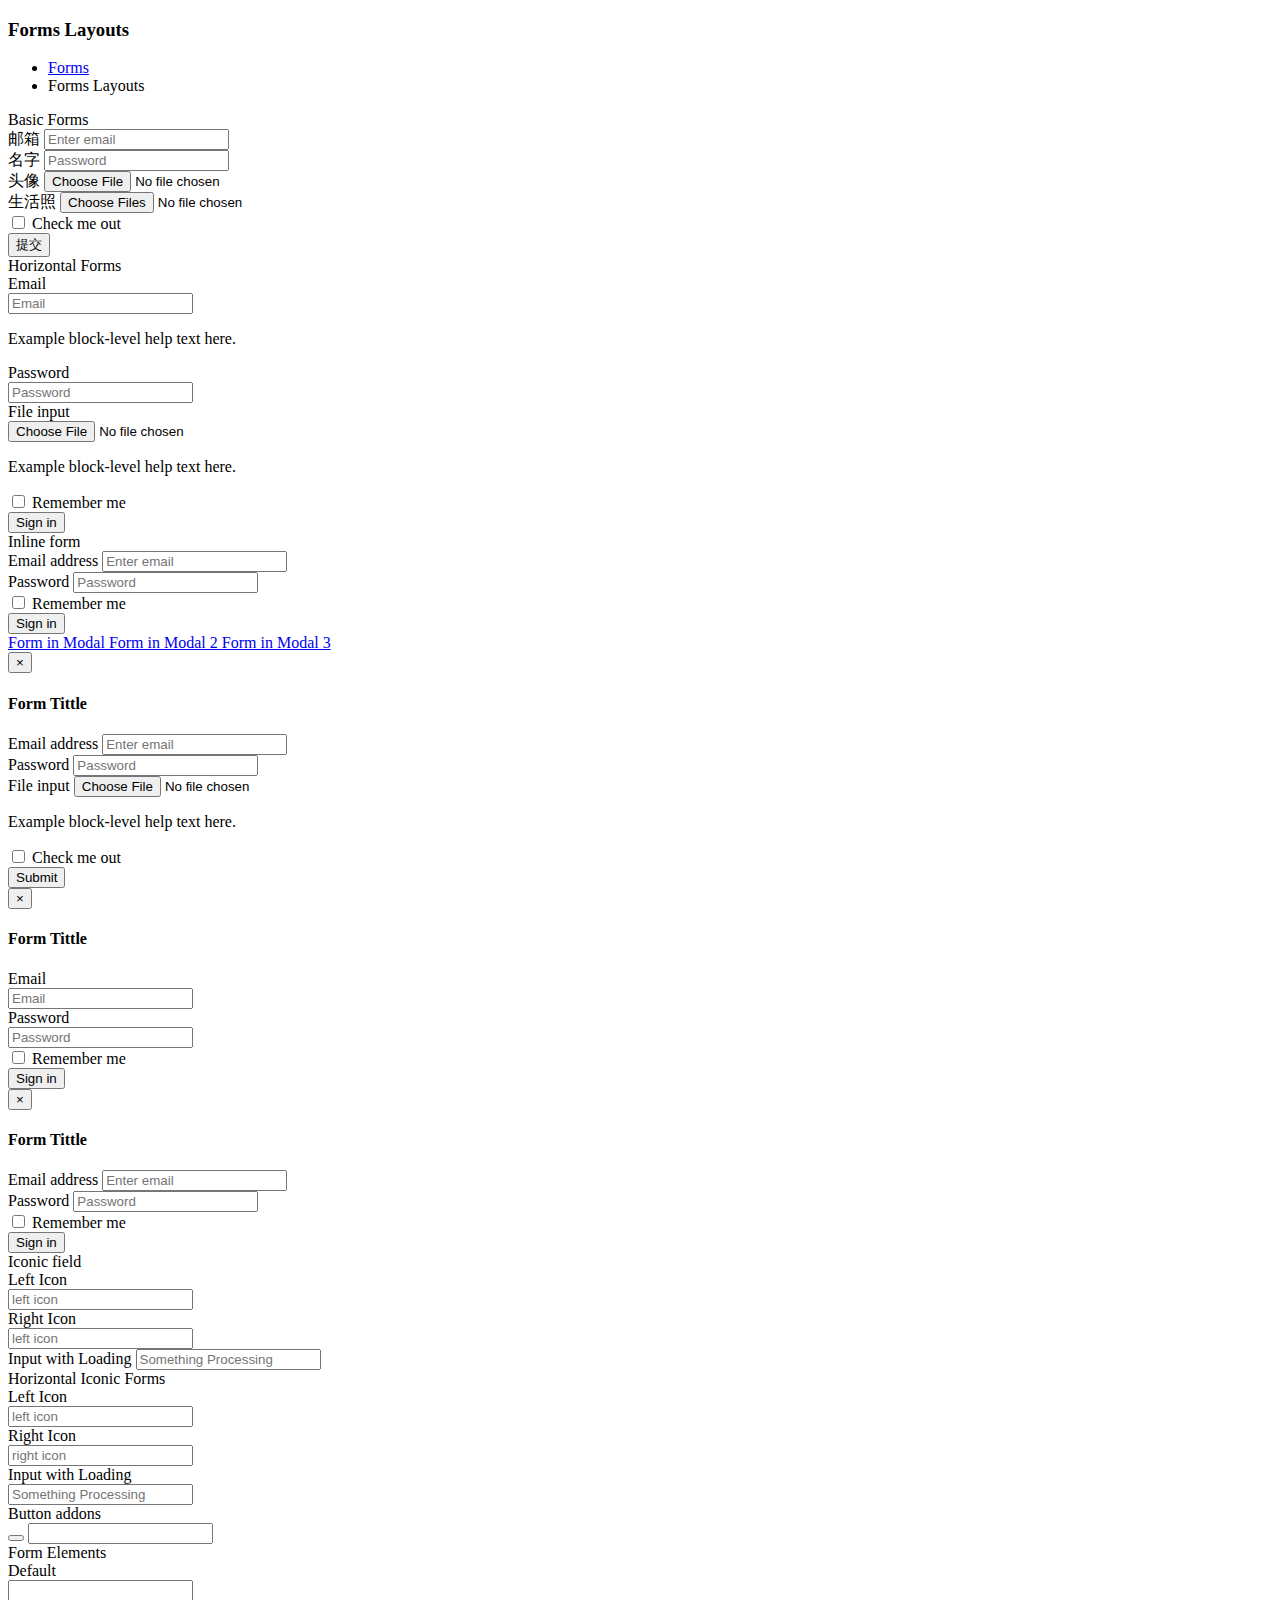
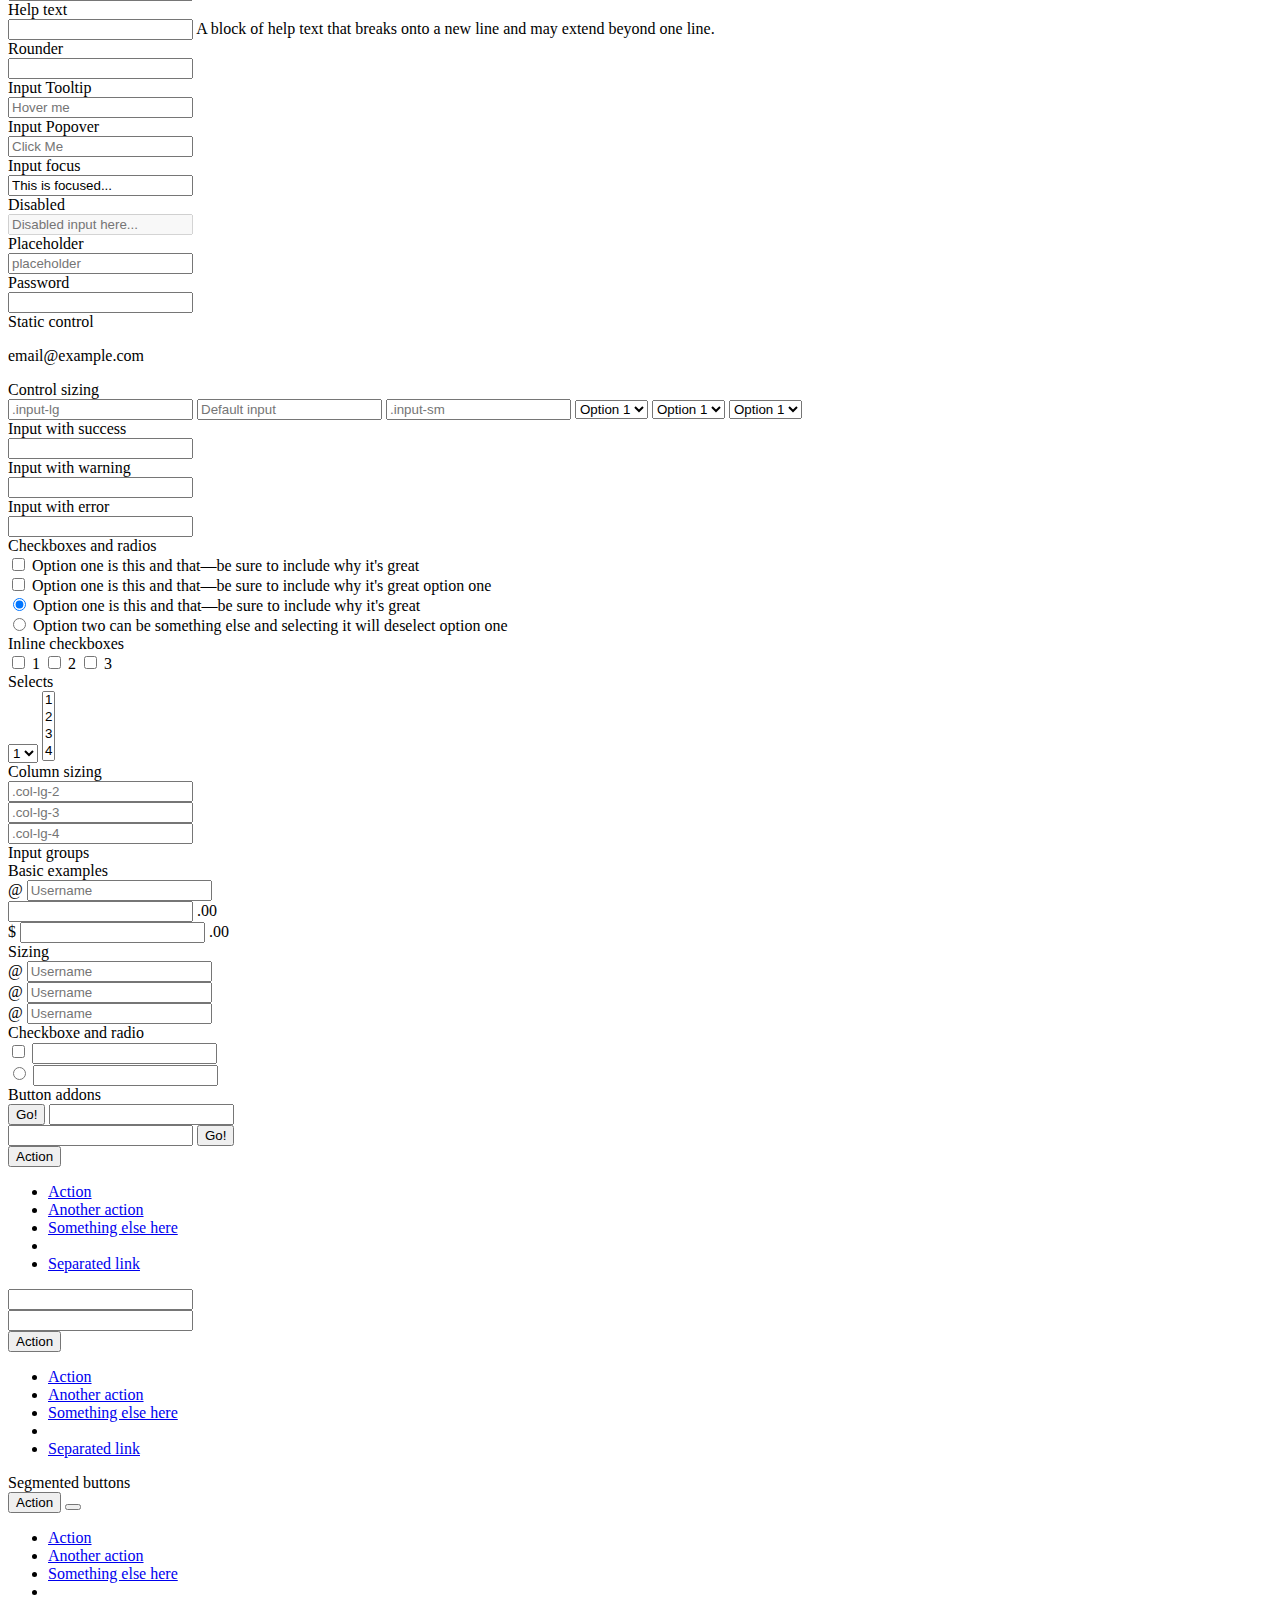
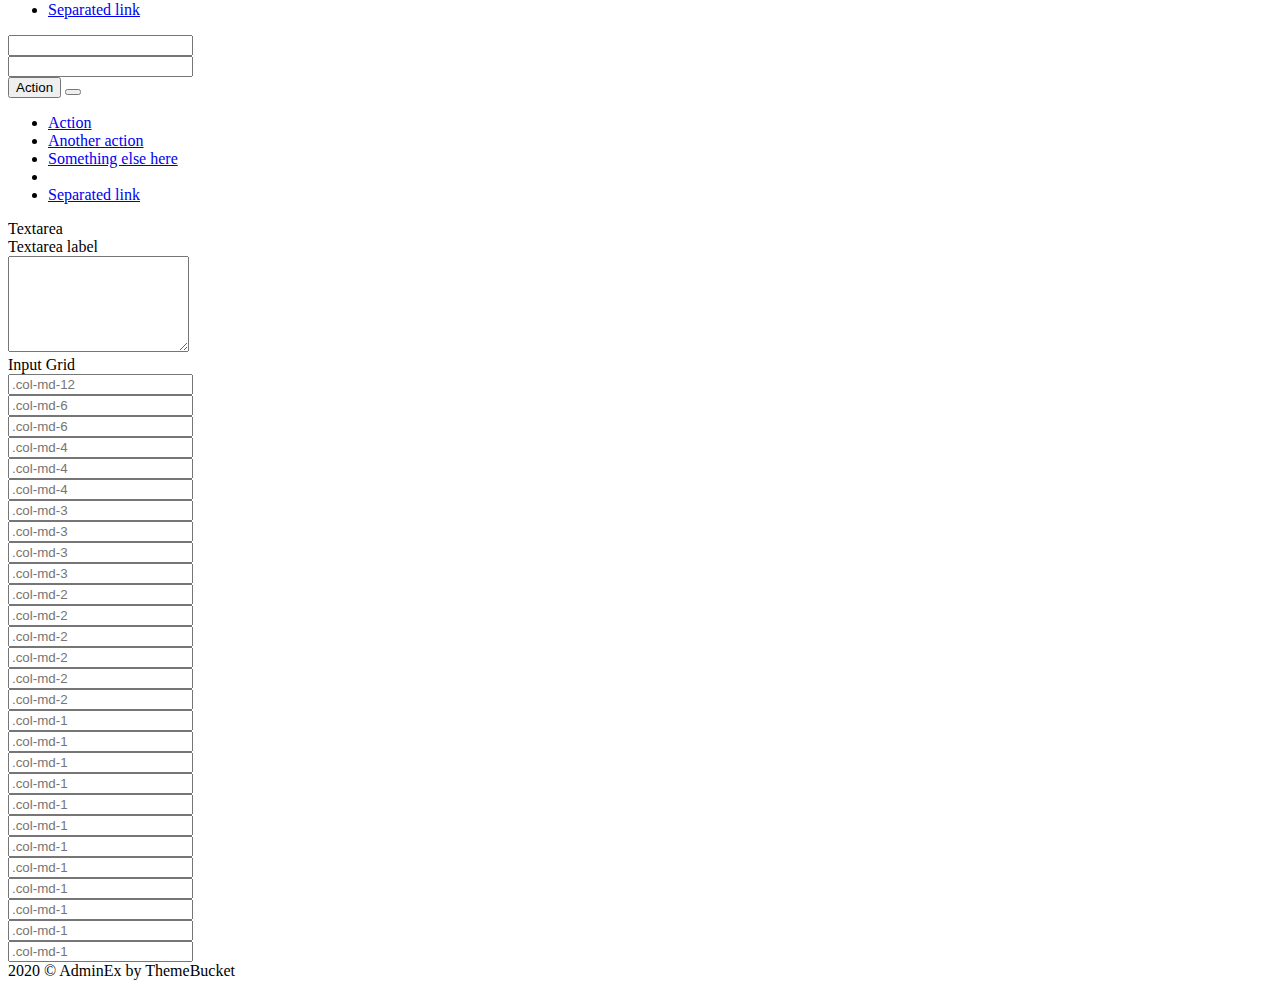
<file: boot-05-web-admin/src/main/resources/templates/form/form_layouts.html>
<!DOCTYPE html>
<html lang="en" xmlns:th="http://www.thymeleaf.org">
<head>
  <meta charset="utf-8">
  <meta name="viewport" content="width=device-width, initial-scale=1.0, maximum-scale=1.0">
  <meta name="description" content="">
  <meta name="author" content="ThemeBucket">
  <link rel="shortcut icon" href="#" type="image/png">

  <title>Form Layouts</title>
    <div th:include="common :: commonheader"> </div>

</head>

<body class="sticky-header">

<section>

    <div th:replace="common :: #leftmenu"></div>
    
    <!-- main content start-->
    <div class="main-content" >

        <div th:replace="common :: headdermenu"></div>

        <!-- page heading start-->
        <div class="page-heading">
            <h3>
                Forms Layouts
            </h3>
            <ul class="breadcrumb">
                <li>
                    <a href="#">Forms</a>
                </li>
                <li class="active"> Forms Layouts </li>
            </ul>
        </div>
        <!-- page heading end-->

        <!--body wrapper start-->
        <section class="wrapper">
        <!-- page start-->

        <div class="row">
            <div class="col-lg-6">
                <section class="panel">
                    <header class="panel-heading">
                        Basic Forms
                    </header>
                    <div class="panel-body">
                        <form role="form" th:action="@{/upload}" method="post" enctype="multipart/form-data">
                            <div class="form-group">
                                <label for="exampleInputEmail1">邮箱</label>
                                <input type="email" name="email" class="form-control" id="exampleInputEmail1" placeholder="Enter email">
                            </div>
                            <div class="form-group">
                                <label for="exampleInputPassword1">名字</label>
                                <input type="text" name="username" class="form-control" id="exampleInputPassword1" placeholder="Password">
                            </div>
                            <div class="form-group">
                                <label for="exampleInputFile">头像</label>
                                <input type="file" name="headerImg" id="exampleInputFile">
                            </div>
                            <div class="form-group">
                                <label for="exampleInputFile">生活照</label>
                                <input type="file" name="photos" multiple>
                            </div>
                            <div class="checkbox">
                                <label>
                                    <input type="checkbox"> Check me out
                                </label>
                            </div>
                            <button type="submit" class="btn btn-primary">提交</button>
                        </form>

                    </div>
                </section>
            </div>
            <div class="col-lg-6">
                <section class="panel">
                    <header class="panel-heading">
                        Horizontal Forms
                    </header>
                    <div class="panel-body">
                        <form class="form-horizontal" role="form">
                            <div class="form-group">
                                <label for="inputEmail1" class="col-lg-2 col-sm-2 control-label">Email</label>
                                <div class="col-lg-10">
                                    <input type="email" class="form-control" id="inputEmail1" placeholder="Email">
                                    <p class="help-block">Example block-level help text here.</p>
                                </div>
                            </div>
                            <div class="form-group">
                                <label for="inputPassword1" class="col-lg-2 col-sm-2 control-label">Password</label>
                                <div class="col-lg-10">
                                    <input type="password" class="form-control" id="inputPassword1" placeholder="Password">
                                    <!--<p class="help-block">Example block-level help text here.</p>-->
                                </div>
                            </div>
                            <div class="form-group">
                                <label for="exampleInputFile2" class="col-lg-2 col-sm-2 control-label">File input</label>
                                <div class="col-lg-10">
                                <input type="file" id="exampleInputFile2">
                                <p class="help-block">Example block-level help text here.</p>
                                </div>
                            </div>
                            <div class="form-group">
                                <div class="col-lg-offset-2 col-lg-10">
                                    <div class="checkbox">
                                        <label>
                                            <input type="checkbox"> Remember me
                                        </label>
                                    </div>
                                </div>
                            </div>
                            <div class="form-group">
                                <div class="col-lg-offset-2 col-lg-10">
                                    <button type="submit" class="btn btn-primary">Sign in</button>
                                </div>
                            </div>
                        </form>
                    </div>
                </section>

            </div>
        </div>
        <div class="row">
            <div class="col-lg-12">
                <section class="panel">
                    <header class="panel-heading">
                        Inline form
                    </header>
                    <div class="panel-body">
                        <form class="form-inline" role="form">
                            <div class="form-group">
                                <label class="sr-only" for="exampleInputEmail2">Email address</label>
                                <input type="email" class="form-control" id="exampleInputEmail2" placeholder="Enter email">
                            </div>
                            <div class="form-group">
                                <label class="sr-only" for="exampleInputPassword2">Password</label>
                                <input type="password" class="form-control" id="exampleInputPassword2" placeholder="Password">
                            </div>
                            <div class="checkbox">
                                <label>
                                    <input type="checkbox"> Remember me
                                </label>
                            </div>
                            <button type="submit" class="btn btn-primary">Sign in</button>
                        </form>

                    </div>
                </section>

            </div>
        </div>
        <div class="row">
            <div class="col-lg-12">
                <section class="panel">

                    <div class="panel-body">
                        <a href="#myModal" data-toggle="modal" class="btn btn-xs btn-info">
                            Form in Modal
                        </a>
                        <a href="#myModal-1" data-toggle="modal" class="btn btn-xs btn-success">
                            Form in Modal 2
                        </a>
                        <a href="#myModal-2" data-toggle="modal" class="btn btn-xs btn-warning">
                            Form in Modal 3
                        </a>

                        <div aria-hidden="true" aria-labelledby="myModalLabel" role="dialog" tabindex="-1" id="myModal" class="modal fade">
                            <div class="modal-dialog">
                                <div class="modal-content">
                                    <div class="modal-header">
                                        <button aria-hidden="true" data-dismiss="modal" class="close" type="button">×</button>
                                        <h4 class="modal-title">Form Tittle</h4>
                                    </div>
                                    <div class="modal-body">

                                        <form role="form">
                                            <div class="form-group">
                                                <label for="exampleInputEmail1">Email address</label>
                                                <input type="email" class="form-control" id="exampleInputEmail3" placeholder="Enter email">
                                            </div>
                                            <div class="form-group">
                                                <label for="exampleInputPassword1">Password</label>
                                                <input type="password" class="form-control" id="exampleInputPassword3" placeholder="Password">
                                            </div>
                                            <div class="form-group">
                                                <label for="exampleInputFile">File input</label>
                                                <input type="file" id="exampleInputFile3">
                                                <p class="help-block">Example block-level help text here.</p>
                                            </div>
                                            <div class="checkbox">
                                                <label>
                                                    <input type="checkbox"> Check me out
                                                </label>
                                            </div>
                                            <button type="submit" class="btn btn-primary">Submit</button>
                                        </form>
                                    </div>
                                </div>
                            </div>
                        </div>
                        <div aria-hidden="true" aria-labelledby="myModalLabel" role="dialog" tabindex="-1" id="myModal-1" class="modal fade">
                            <div class="modal-dialog">
                                <div class="modal-content">
                                    <div class="modal-header">
                                        <button aria-hidden="true" data-dismiss="modal" class="close" type="button">×</button>
                                        <h4 class="modal-title">Form Tittle</h4>
                                    </div>
                                    <div class="modal-body">

                                        <form class="form-horizontal" role="form">
                                            <div class="form-group">
                                                <label for="inputEmail1" class="col-lg-2 col-sm-2 control-label">Email</label>
                                                <div class="col-lg-10">
                                                    <input type="email" class="form-control" id="inputEmail4" placeholder="Email">
                                                </div>
                                            </div>
                                            <div class="form-group">
                                                <label for="inputPassword1" class="col-lg-2 col-sm-2 control-label">Password</label>
                                                <div class="col-lg-10">
                                                    <input type="password" class="form-control" id="inputPassword4" placeholder="Password">
                                                </div>
                                            </div>
                                            <div class="form-group">
                                                <div class="col-lg-offset-2 col-lg-10">
                                                    <div class="checkbox">
                                                        <label>
                                                            <input type="checkbox"> Remember me
                                                        </label>
                                                    </div>
                                                </div>
                                            </div>
                                            <div class="form-group">
                                                <div class="col-lg-offset-2 col-lg-10">
                                                    <button type="submit" class="btn btn-primary">Sign in</button>
                                                </div>
                                            </div>
                                        </form>

                                    </div>

                                </div>
                            </div>
                        </div>
                        <div aria-hidden="true" aria-labelledby="myModalLabel" role="dialog" tabindex="-1" id="myModal-2" class="modal fade">
                            <div class="modal-dialog">
                                <div class="modal-content">
                                    <div class="modal-header">
                                        <button aria-hidden="true" data-dismiss="modal" class="close" type="button">×</button>
                                        <h4 class="modal-title">Form Tittle</h4>
                                    </div>
                                    <div class="modal-body">
                                        <form class="form-inline" role="form">
                                            <div class="form-group">
                                                <label class="sr-only" for="exampleInputEmail2">Email address</label>
                                                <input type="email" class="form-control sm-input" id="exampleInputEmail5" placeholder="Enter email">
                                            </div>
                                            <div class="form-group">
                                                <label class="sr-only" for="exampleInputPassword2">Password</label>
                                                <input type="password" class="form-control sm-input" id="exampleInputPassword5" placeholder="Password">
                                            </div>
                                            <div class="checkbox">
                                                <label>
                                                    <input type="checkbox"> Remember me
                                                </label>
                                            </div>
                                            <button type="submit" class="btn btn-primary">Sign in</button>
                                        </form>

                                    </div>

                                </div>
                            </div>
                        </div>
                    </div>
                </section>
            </div>
        </div>

        <div class="row">
            <div class="col-lg-6">
                <section class="panel">
                    <header class="panel-heading">
                        Iconic field
                    </header>
                    <div class="panel-body">
                        <form role="form">
                            <div class="form-group">
                                <label>Left Icon</label>
                                <div class="iconic-input">
                                    <i class="fa fa-home"></i>
                                    <input type="text" class="form-control" placeholder="left icon">
                                </div>
                            </div>
                            <div class="form-group">
                                <label>Right Icon</label>
                                <div class="iconic-input right">
                                    <i class="fa fa-book"></i>
                                    <input type="text" class="form-control" placeholder="left icon">
                                </div>
                            </div>
                            <div class="form-group">
                                <label>Input with Loading</label>
                                <input type="text" class="form-control spinner" placeholder="Something Processing">
                            </div>

                        </form>

                    </div>
                </section>
            </div>
            <div class="col-lg-6">
                <section class="panel">
                    <header class="panel-heading">
                        Horizontal Iconic Forms
                    </header>
                    <div class="panel-body">
                        <form class="form-horizontal" role="form">
                            <div class="form-group">
                                <label  class="col-lg-3 col-sm-3 control-label">Left Icon</label>
                                <div class="col-lg-9">
                                    <div class="iconic-input">
                                        <i class="fa fa-home"></i>
                                        <input type="text" class="form-control" placeholder="left icon">
                                    </div>
                                </div>
                            </div>
                            <div class="form-group">
                                <label  class="col-lg-3 col-sm-3 control-label">Right Icon</label>
                                <div class="col-lg-9">
                                    <div class="iconic-input right">
                                        <i class="fa fa-lock"></i>
                                        <input type="text" class="form-control" placeholder="right icon">
                                    </div>
                                </div>
                            </div>
                            <div class="form-group">
                                <label  class="col-lg-3 col-sm-3 control-label">Input with Loading</label>
                                <div class="col-lg-9">
                                    <div class="iconic-input right">
                                        <input type="text" class="form-control spinner" placeholder="Something Processing">
                                    </div>
                                </div>
                            </div>

                            <div class="form-group">
                                <label class="col-sm-3 control-label col-lg-3">Button addons</label>
                                <div class="col-lg-9">
                                    <div class="input-group m-bot15">
                                              <span class="input-group-btn">
                                                <button type="button" class="btn btn-default"><i class="fa fa-search"></i></button>
                                              </span>
                                        <input type="text" class="form-control">
                                    </div>

                                </div>
                            </div>

                        </form>
                    </div>
                </section>
            </div>
        </div>
        <div class="row">
        <div class="col-lg-12">
        <section class="panel">
            <header class="panel-heading">
                Form Elements
            </header>
            <div class="panel-body">
                <form class="form-horizontal adminex-form" method="get">
                    <div class="form-group">
                        <label class="col-sm-2 col-sm-2 control-label">Default</label>
                        <div class="col-sm-10">
                            <input type="text" class="form-control">
                        </div>
                    </div>
                    <div class="form-group">
                        <label class="col-sm-2 col-sm-2 control-label">Help text</label>
                        <div class="col-sm-10">
                            <input type="text" class="form-control">
                            <span class="help-block">A block of help text that breaks onto a new line and may extend beyond one line.</span>
                        </div>
                    </div>
                    <div class="form-group">
                        <label class="col-sm-2 col-sm-2 control-label">Rounder</label>
                        <div class="col-sm-10">
                            <input type="text" class="form-control round-input">
                        </div>
                    </div>
                    <div class="form-group">
                        <label class="col-sm-2 col-sm-2 control-label">Input Tooltip</label>
                        <div class="col-sm-10">
                            <input type="text" class="form-control tooltips" data-trigger="hover" data-toggle="tooltip" title="" placeholder="Hover me" data-original-title="Tooltip goes here">
                        </div>
                    </div>
                    <div class="form-group">
                        <label class="col-sm-2 col-sm-2 control-label">Input Popover</label>
                        <div class="col-sm-10">
                            <input type="text" data-trigger="click" data-content="Content goes here..." data-original-title="The Title" data-placement="top" data-toggle="popover" class="form-control popovers" placeholder="Click Me">
                        </div>
                    </div>
                    <div class="form-group">
                        <label class="col-sm-2 col-sm-2 control-label">Input focus</label>
                        <div class="col-sm-10">
                            <input class="form-control" id="focusedInput" type="text" value="This is focused...">
                        </div>
                    </div>
                    <div class="form-group">
                        <label class="col-sm-2 col-sm-2 control-label">Disabled</label>
                        <div class="col-sm-10">
                            <input class="form-control" id="disabledInput" type="text" placeholder="Disabled input here..." disabled>
                        </div>
                    </div>
                    <div class="form-group">
                        <label class="col-sm-2 col-sm-2 control-label">Placeholder</label>
                        <div class="col-sm-10">
                            <input type="text"  class="form-control" placeholder="placeholder">
                        </div>
                    </div>
                    <div class="form-group">
                        <label class="col-sm-2 col-sm-2 control-label">Password</label>
                        <div class="col-sm-10">
                            <input type="password"  class="form-control" placeholder="">
                        </div>
                    </div>
                    <div class="form-group">
                        <label class="col-lg-2 col-sm-2 control-label">Static control</label>
                        <div class="col-lg-10">
                            <p class="form-control-static">email@example.com</p>
                        </div>
                    </div>
                </form>
            </div>
        </section>

        <section class="panel">
            <div class="panel-body">
                <form class="form-horizontal adminex-form" method="get">
                    <div class="form-group">
                        <label class="col-sm-2 control-label col-lg-2" for="inputSuccess">Control sizing</label>
                        <div class="col-lg-10">
                            <input class="form-control input-lg m-bot15" type="text" placeholder=".input-lg">
                            <input class="form-control m-bot15" type="text" placeholder="Default input">
                            <input class="form-control input-sm m-bot15" type="text" placeholder=".input-sm">

                            <select class="form-control input-lg m-bot15">
                                <option>Option 1</option>
                                <option>Option 2</option>
                                <option>Option 3</option>
                            </select>
                            <select class="form-control m-bot15">
                                <option>Option 1</option>
                                <option>Option 2</option>
                                <option>Option 3</option>
                            </select>
                            <select class="form-control input-sm m-bot15">
                                <option>Option 1</option>
                                <option>Option 2</option>
                                <option>Option 3</option>
                            </select>
                        </div>
                    </div>
                </form>
            </div>
        </section>
        <section class="panel">
            <div class="panel-body">
                <form class="form-horizontal adminex-form" method="get">
                    <div class="form-group has-success">
                        <label class="col-sm-2 control-label col-lg-2" for="inputSuccess">Input with success</label>
                        <div class="col-lg-10">
                            <input type="text" class="form-control" id="inputSuccess">
                        </div>
                    </div>
                    <div class="form-group has-warning">
                        <label class="col-sm-2 control-label col-lg-2" for="inputWarning">Input with warning</label>
                        <div class="col-lg-10">
                            <input type="text" class="form-control" id="inputWarning">
                        </div>
                    </div>
                    <div class="form-group has-error">
                        <label class="col-sm-2 control-label col-lg-2" for="inputError">Input with error</label>
                        <div class="col-lg-10">
                            <input type="text" class="form-control" id="inputError">
                        </div>
                    </div>
                </form>
            </div>
        </section>
        <section class="panel">
            <div class="panel-body">
                <form class="form-horizontal adminex-form" method="get">
                    <div class="form-group">
                        <label class="col-sm-2 control-label col-lg-2" for="inputSuccess">Checkboxes and radios</label>
                        <div class="col-lg-10">
                            <div class="checkbox">
                                <label>
                                    <input type="checkbox" value="">
                                    Option one is this and that&mdash;be sure to include why it's great
                                </label>
                            </div>

                            <div class="checkbox">
                                <label>
                                    <input type="checkbox" value="">
                                    Option one is this and that&mdash;be sure to include why it's great option one
                                </label>
                            </div>

                            <div class="radio">
                                <label>
                                    <input type="radio" name="optionsRadios" id="optionsRadios1" value="option1" checked>
                                    Option one is this and that&mdash;be sure to include why it's great
                                </label>
                            </div>
                            <div class="radio">
                                <label>
                                    <input type="radio" name="optionsRadios" id="optionsRadios2" value="option2">
                                    Option two can be something else and selecting it will deselect option one
                                </label>
                            </div>

                        </div>
                    </div>
                    <div class="form-group">
                        <label class="col-sm-2 control-label col-lg-2" for="inputSuccess">Inline checkboxes</label>
                        <div class="col-lg-10">
                            <label class="checkbox-inline">
                                <input type="checkbox" id="inlineCheckbox1" value="option1"> 1
                            </label>
                            <label class="checkbox-inline">
                                <input type="checkbox" id="inlineCheckbox2" value="option2"> 2
                            </label>
                            <label class="checkbox-inline">
                                <input type="checkbox" id="inlineCheckbox3" value="option3"> 3
                            </label>

                        </div>
                    </div>
                    <div class="form-group">
                        <label class="col-sm-2 control-label col-lg-2" for="inputSuccess">Selects</label>
                        <div class="col-lg-10">
                            <select class="form-control m-bot15">
                                <option>1</option>
                                <option>2</option>
                                <option>3</option>
                                <option>4</option>
                                <option>5</option>
                            </select>

                            <select multiple class="form-control">
                                <option>1</option>
                                <option>2</option>
                                <option>3</option>
                                <option>4</option>
                                <option>5</option>
                            </select>
                        </div>
                    </div>

                    <div class="form-group">
                        <label class="col-sm-2 control-label col-lg-2" for="inputSuccess">Column sizing</label>
                        <div class="col-lg-10">
                            <div class="row">
                                <div class="col-lg-2">
                                    <input type="text" class="form-control" placeholder=".col-lg-2">
                                </div>
                                <div class="col-lg-3">
                                    <input type="text" class="form-control" placeholder=".col-lg-3">
                                </div>
                                <div class="col-lg-4">
                                    <input type="text" class="form-control" placeholder=".col-lg-4">
                                </div>
                            </div>

                        </div>
                    </div>

                </form>
            </div>
        </section>
        <section class="panel">
            <header class="panel-heading">
                Input groups
            </header>
            <div class="panel-body">
                <form class="form-horizontal adminex-form" method="get">
                    <div class="form-group">
                        <label class="col-sm-2 control-label col-lg-2" >Basic examples</label>
                        <div class="col-lg-10">
                            <div class="input-group m-bot15">
                                <span class="input-group-addon">@</span>
                                <input type="text" class="form-control" placeholder="Username">
                            </div>

                            <div class="input-group m-bot15">
                                <input type="text" class="form-control">
                                <span class="input-group-addon">.00</span>
                            </div>

                            <div class="input-group m-bot15">
                                <span class="input-group-addon">$</span>
                                <input type="text" class="form-control">
                                <span class="input-group-addon ">.00</span>
                            </div>
                        </div>
                    </div>
                    <div class="form-group">
                        <label class="col-sm-2 control-label col-lg-2" >Sizing</label>
                        <div class="col-lg-10">
                            <div class="input-group input-group-lg m-bot15">
                                <span class="input-group-addon">@</span>
                                <input type="text" class="form-control input-lg" placeholder="Username">
                            </div>

                            <div class="input-group m-bot15">
                                <span class="input-group-addon">@</span>
                                <input type="text" class="form-control" placeholder="Username">
                            </div>

                            <div class="input-group input-group-sm m-bot15">
                                <span class="input-group-addon">@</span>
                                <input type="text" class="form-control" placeholder="Username">
                            </div>

                        </div>
                    </div>
                    <div class="form-group">
                        <label class="col-sm-2 control-label col-lg-2" >Checkboxe and radio</label>
                        <div class="col-lg-10">
                            <div class="input-group m-bot15">
                                              <span class="input-group-addon">
                                                <input type="checkbox">
                                              </span>
                                <input type="text" class="form-control">
                            </div>

                            <div class="input-group m-bot15">
                                              <span class="input-group-addon">
                                                <input type="radio">
                                              </span>
                                <input type="text" class="form-control">
                            </div>

                        </div>
                    </div>
                    <div class="form-group">
                        <label class="col-sm-2 control-label col-lg-2" >Button addons</label>
                        <div class="col-lg-10">
                            <div class="input-group m-bot15">
                                              <span class="input-group-btn">
                                                <button class="btn btn-default" type="button">Go!</button>
                                              </span>
                                <input type="text" class="form-control">
                            </div>

                            <div class="input-group m-bot15">
                                <input type="text" class="form-control">
                                              <span class="input-group-btn">
                                                <button class="btn btn-default" type="button">Go!</button>
                                              </span>
                            </div>

                            <div class="input-group m-bot15">
                                <div class="input-group-btn">
                                    <button type="button" class="btn btn-default dropdown-toggle" data-toggle="dropdown">Action <span class="caret"></span></button>
                                    <ul class="dropdown-menu">
                                        <li><a href="#">Action</a></li>
                                        <li><a href="#">Another action</a></li>
                                        <li><a href="#">Something else here</a></li>
                                        <li class="divider"></li>
                                        <li><a href="#">Separated link</a></li>
                                    </ul>
                                </div>
                                <input type="text" class="form-control">
                            </div>
                            <div class="input-group m-bot15">
                                <input type="text" class="form-control">
                                <div class="input-group-btn">
                                    <button type="button" class="btn btn-default dropdown-toggle" data-toggle="dropdown">Action <span class="caret"></span></button>
                                    <ul class="dropdown-menu pull-right">
                                        <li><a href="#">Action</a></li>
                                        <li><a href="#">Another action</a></li>
                                        <li><a href="#">Something else here</a></li>
                                        <li class="divider"></li>
                                        <li><a href="#">Separated link</a></li>
                                    </ul>
                                </div>
                            </div>

                        </div>
                    </div>

                    <div class="form-group">
                        <label class="col-sm-2 control-label col-lg-2" >Segmented buttons</label>
                        <div class="col-lg-10">
                            <div class="input-group m-bot15">
                                <div class="input-group-btn">
                                    <button tabindex="-1" class="btn btn-default" type="button">Action</button>
                                    <button tabindex="-1" data-toggle="dropdown" class="btn btn-default dropdown-toggle" type="button">
                                        <span class="caret"></span>
                                    </button>
                                    <ul role="menu" class="dropdown-menu">
                                        <li><a href="#">Action</a></li>
                                        <li><a href="#">Another action</a></li>
                                        <li><a href="#">Something else here</a></li>
                                        <li class="divider"></li>
                                        <li><a href="#">Separated link</a></li>
                                    </ul>
                                </div>
                                <input type="text" class="form-control">
                            </div>

                            <div class="input-group m-bot15">
                                <input type="text" class="form-control">
                                <div class="input-group-btn">
                                    <button tabindex="-1" class="btn btn-default" type="button">Action</button>
                                    <button tabindex="-1" data-toggle="dropdown" class="btn btn-default dropdown-toggle" type="button">
                                        <span class="caret"></span>
                                    </button>
                                    <ul role="menu" class="dropdown-menu pull-right">
                                        <li><a href="#">Action</a></li>
                                        <li><a href="#">Another action</a></li>
                                        <li><a href="#">Something else here</a></li>
                                        <li class="divider"></li>
                                        <li><a href="#">Separated link</a></li>
                                    </ul>
                                </div>
                            </div>
                        </div>
                    </div>

                </form>
            </div>
        </section>
        <section class="panel">
            <header class="panel-heading">
                Textarea
            </header>
            <div class="panel-body">
                <form method="get" class="form-horizontal bucket-form">
                    <div class="form-group">
                        <label class="col-sm-2 control-label">Textarea label</label>
                        <div class="col-sm-10">
                            <textarea rows="6" class="form-control"></textarea>
                        </div>
                    </div>
                </form>
            </div>
        </section>
        </div>
        </div>
        <div class="row">
            <div class="col-md-12">

                <div class="panel" data-collapsed="0">

                    <div class="panel-heading">
                        <div class="panel-title">
                            Input Grid
                        </div>
                    </div>

                    <div class="panel-body">

                        <div class="row">

                            <div class="col-md-12 form-group">
                                <input type="text" class="form-control" placeholder=".col-md-12">
                            </div>

                            <div class="col-md-6 form-group">
                                <input type="text" class="form-control" placeholder=".col-md-6">
                            </div>

                            <div class="col-md-6 form-group">
                                <input type="text" class="form-control" placeholder=".col-md-6">
                            </div>


                            <div class="col-md-4 form-group">
                                <input type="text" class="form-control" placeholder=".col-md-4">
                            </div>

                            <div class="col-md-4 form-group">
                                <input type="text" class="form-control" placeholder=".col-md-4">
                            </div>

                            <div class="col-md-4 form-group">
                                <input type="text" class="form-control" placeholder=".col-md-4">
                            </div>


                            <div class="col-md-3 form-group">
                                <input type="text" class="form-control" placeholder=".col-md-3">
                            </div>

                            <div class="col-md-3 form-group">
                                <input type="text" class="form-control" placeholder=".col-md-3">
                            </div>

                            <div class="col-md-3 form-group">
                                <input type="text" class="form-control" placeholder=".col-md-3">
                            </div>

                            <div class="col-md-3 form-group">
                                <input type="text" class="form-control" placeholder=".col-md-3">
                            </div>


                            <div class="col-md-2 form-group">
                                <input type="text" class="form-control" placeholder=".col-md-2">
                            </div>

                            <div class="col-md-2 form-group">
                                <input type="text" class="form-control" placeholder=".col-md-2">
                            </div>

                            <div class="col-md-2 form-group">
                                <input type="text" class="form-control" placeholder=".col-md-2">
                            </div>

                            <div class="col-md-2 form-group">
                                <input type="text" class="form-control" placeholder=".col-md-2">
                            </div>

                            <div class="col-md-2 form-group">
                                <input type="text" class="form-control" placeholder=".col-md-2">
                            </div>

                            <div class="col-md-2 form-group">
                                <input type="text" class="form-control" placeholder=".col-md-2">
                            </div>


                            <div class="col-md-1 form-group">
                                <input type="text" class="form-control" placeholder=".col-md-1">
                            </div>

                            <div class="col-md-1 form-group">
                                <input type="text" class="form-control" placeholder=".col-md-1">
                            </div>

                            <div class="col-md-1 form-group">
                                <input type="text" class="form-control" placeholder=".col-md-1">
                            </div>

                            <div class="col-md-1 form-group">
                                <input type="text" class="form-control" placeholder=".col-md-1">
                            </div>

                            <div class="col-md-1 form-group">
                                <input type="text" class="form-control" placeholder=".col-md-1">
                            </div>

                            <div class="col-md-1 form-group">
                                <input type="text" class="form-control" placeholder=".col-md-1">
                            </div>

                            <div class="col-md-1 form-group">
                                <input type="text" class="form-control" placeholder=".col-md-1">
                            </div>

                            <div class="col-md-1 form-group">
                                <input type="text" class="form-control" placeholder=".col-md-1">
                            </div>

                            <div class="col-md-1 form-group">
                                <input type="text" class="form-control" placeholder=".col-md-1">
                            </div>

                            <div class="col-md-1 form-group">
                                <input type="text" class="form-control" placeholder=".col-md-1">
                            </div>

                            <div class="col-md-1 form-group">
                                <input type="text" class="form-control" placeholder=".col-md-1">
                            </div>

                            <div class="col-md-1 form-group">
                                <input type="text" class="form-control" placeholder=".col-md-1">
                            </div>
                        </div>

                    </div>

                </div>

            </div>
        </div>
        <!-- page end-->
        </section>
        <!--body wrapper end-->

        <!--footer section start-->
        <footer>
            2020 &copy; AdminEx by ThemeBucket </a>
        </footer>
        <!--footer section end-->


    </div>
    <!-- main content end-->
</section>

<div th:replace="common :: #commonscript"></div>

</body>
</html>
</file>
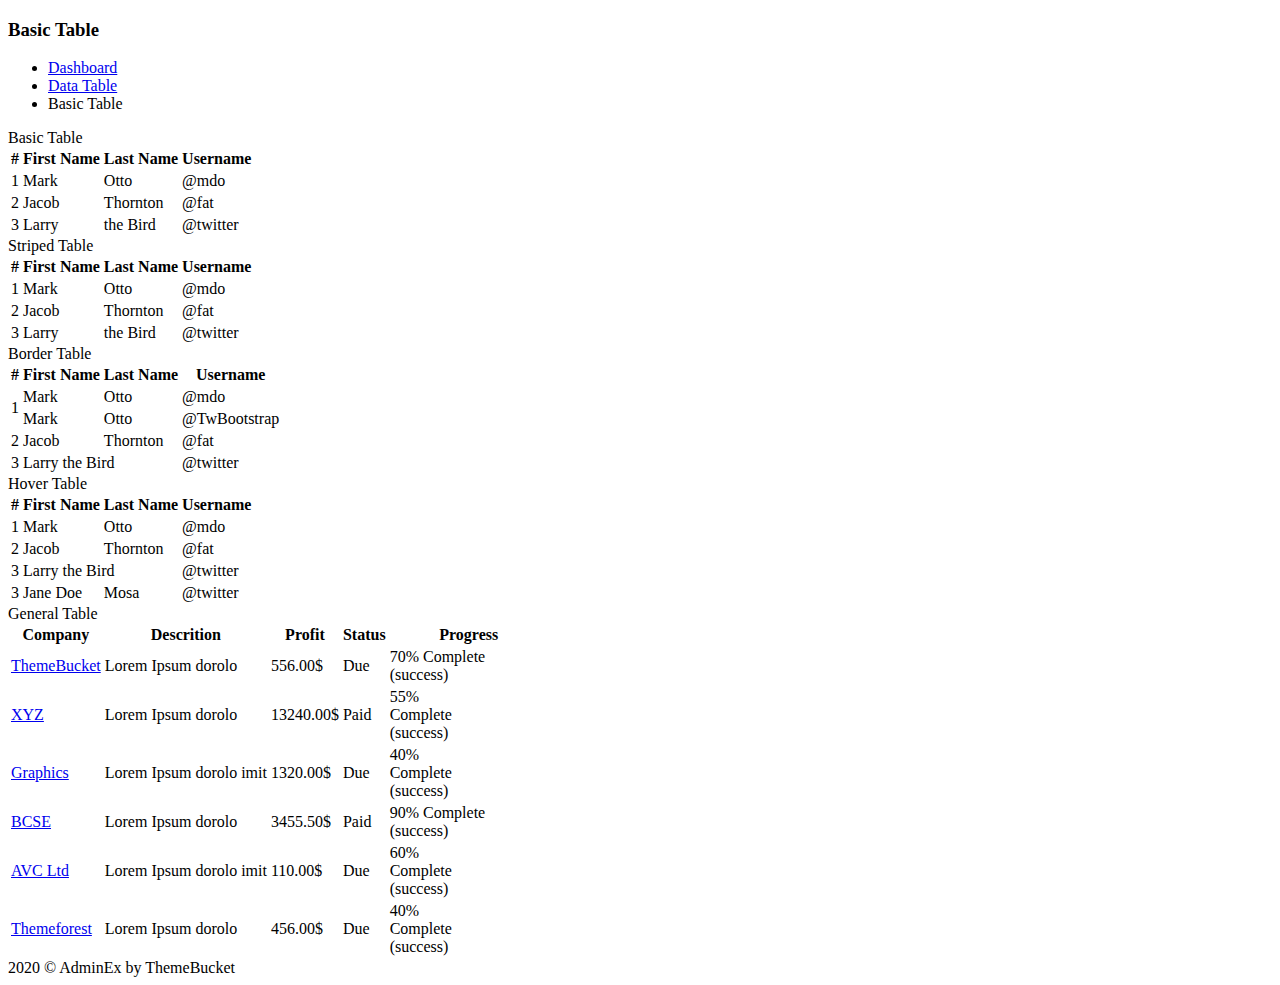
<file: boot-05-web-admin/src/main/resources/templates/table/basic_table.html>
<!DOCTYPE html>
<html lang="en" xmlns:th="http://www.thymeleaf.org">
<head>
  <meta charset="utf-8">
  <meta name="viewport" content="width=device-width, initial-scale=1.0, maximum-scale=1.0">
  <meta name="description" content="">
  <meta name="author" content="ThemeBucket">
  <link rel="shortcut icon" href="#" type="image/png">

  <title>Basic Table</title>
    <div th:include="common :: commonheader"> </div>
</head>

<body class="sticky-header">

<section>
<div th:replace="common :: #leftmenu"></div>
    
    <!-- main content start-->
    <div class="main-content" >

        <div th:replace="common :: headermenu"></div>

        <!-- page heading start-->
        <div class="page-heading">
            <h3>
                Basic Table
            </h3>
            <ul class="breadcrumb">
                <li>
                    <a href="#">Dashboard</a>
                </li>
                <li>
                    <a href="#">Data Table</a>
                </li>
                <li class="active"> Basic Table </li>
            </ul>
        </div>
        <!-- page heading end-->

        <!--body wrapper start-->
        <div class="wrapper">
            <div class="row">
            <div class="col-sm-6">
                <section class="panel">
                    <header class="panel-heading">
                        Basic Table
                            <span class="tools pull-right">
                                <a href="javascript:;" class="fa fa-chevron-down"></a>
                                <a href="javascript:;" class="fa fa-times"></a>
                             </span>
                    </header>
                    <div class="panel-body">
                        <table class="table">
                            <thead>
                            <tr>
                                <th>#</th>
                                <th>First Name</th>
                                <th>Last Name</th>
                                <th>Username</th>
                            </tr>
                            </thead>
                            <tbody>
                            <tr>
                                <td>1</td>
                                <td>Mark</td>
                                <td>Otto</td>
                                <td>@mdo</td>
                            </tr>
                            <tr>
                                <td>2</td>
                                <td>Jacob</td>
                                <td>Thornton</td>
                                <td>@fat</td>
                            </tr>
                            <tr>
                                <td>3</td>
                                <td>Larry</td>
                                <td>the Bird</td>
                                <td>@twitter</td>
                            </tr>
                            </tbody>
                        </table>
                    </div>

                </section>
            </div>
            <div class="col-sm-6">
                <section class="panel">
                    <header class="panel-heading">
                        Striped Table
                            <span class="tools pull-right">
                                <a href="javascript:;" class="fa fa-chevron-down"></a>
                                <a href="javascript:;" class="fa fa-times"></a>
                             </span>
                    </header>
                    <div class="panel-body">
                        <table class="table table-striped">
                            <thead>
                            <tr>
                                <th>#</th>
                                <th>First Name</th>
                                <th>Last Name</th>
                                <th>Username</th>
                            </tr>
                            </thead>
                            <tbody>
                            <tr>
                                <td>1</td>
                                <td>Mark</td>
                                <td>Otto</td>
                                <td>@mdo</td>
                            </tr>
                            <tr>
                                <td>2</td>
                                <td>Jacob</td>
                                <td>Thornton</td>
                                <td>@fat</td>
                            </tr>
                            <tr>
                                <td>3</td>
                                <td>Larry</td>
                                <td>the Bird</td>
                                <td>@twitter</td>
                            </tr>
                            </tbody>
                        </table>
                    </div>
                </section>
            </div>
        </div>
            <div class="row">
            <div class="col-sm-6">
                <section class="panel">
                    <header class="panel-heading no-border">
                        Border Table
                            <span class="tools pull-right">
                                <a href="javascript:;" class="fa fa-chevron-down"></a>
                                <a href="javascript:;" class="fa fa-times"></a>
                             </span>
                    </header>
                    <div class="panel-body">
                        <table class="table table-bordered">
                            <thead>
                            <tr>
                                <th>#</th>
                                <th>First Name</th>
                                <th>Last Name</th>
                                <th>Username</th>
                            </tr>
                            </thead>
                            <tbody>
                            <tr>
                                <td rowspan="2">1</td>
                                <td>Mark</td>
                                <td>Otto</td>
                                <td>@mdo</td>
                            </tr>
                            <tr>
                                <td>Mark</td>
                                <td>Otto</td>
                                <td>@TwBootstrap</td>
                            </tr>
                            <tr>
                                <td>2</td>
                                <td>Jacob</td>
                                <td>Thornton</td>
                                <td>@fat</td>
                            </tr>
                            <tr>
                                <td>3</td>
                                <td colspan="2">Larry the Bird</td>
                                <td>@twitter</td>
                            </tr>
                            </tbody>
                        </table>
                    </div>
                </section>
            </div>
            <div class="col-sm-6">
                <section class="panel">
                    <header class="panel-heading">
                        Hover Table
                            <span class="tools pull-right">
                                <a href="javascript:;" class="fa fa-chevron-down"></a>
                                <a href="javascript:;" class="fa fa-times"></a>
                             </span>
                    </header>
                    <div class="panel-body">
                        <table class="table table-hover">
                            <thead>
                            <tr>
                                <th>#</th>
                                <th>First Name</th>
                                <th>Last Name</th>
                                <th>Username</th>
                            </tr>
                            </thead>
                            <tbody>
                            <tr>
                                <td>1</td>
                                <td>Mark</td>
                                <td>Otto</td>
                                <td>@mdo</td>
                            </tr>
                            <tr>
                                <td>2</td>
                                <td>Jacob</td>
                                <td>Thornton</td>
                                <td>@fat</td>
                            </tr>
                            <tr>
                                <td>3</td>
                                <td colspan="2">Larry the Bird</td>
                                <td>@twitter</td>
                            </tr>
                            <tr>
                                <td>3</td>
                                <td>Jane Doe</td>
                                <td>Mosa</td>
                                <td>@twitter</td>
                            </tr>
                            </tbody>
                        </table>
                    </div>
                </section>
            </div>
        </div>
            <div class="row">
                <div class="col-sm-12">
                    <section class="panel">
                        <header class="panel-heading">
                            General Table
                        <span class="tools pull-right">
                            <a href="javascript:;" class="fa fa-chevron-down"></a>
                            <a href="javascript:;" class="fa fa-times"></a>
                         </span>
                        </header>
                        <div class="panel-body">
                            <table class="table  table-hover general-table">
                                <thead>
                                <tr>
                                    <th> Company</th>
                                    <th class="hidden-phone">Descrition</th>
                                    <th>Profit</th>
                                    <th>Status</th>
                                    <th>Progress</th>
                                </tr>
                                </thead>
                                <tbody>

                                <tr>
                                    <td>
                                        <a href="#">
                                            ThemeBucket
                                        </a>
                                    </td>
                                    <td class="hidden-phone">Lorem Ipsum dorolo</td>
                                    <td>556.00$ </td>
                                    <td><span class="label label-warning label-mini">Due</span></td>
                                    <td>
                                        <div class="progress progress-striped progress-xs">
                                            <div style="width: 70%" aria-valuemax="100" aria-valuemin="0" aria-valuenow="40" role="progressbar" class="progress-bar progress-bar-danger">
                                                <span class="sr-only">70% Complete (success)</span>
                                            </div>
                                        </div>
                                    </td>
                                </tr>
                                <tr>
                                    <td>
                                        <a href="#">
                                            XYZ
                                        </a>
                                    </td>
                                    <td class="hidden-phone">Lorem Ipsum dorolo</td>
                                    <td>13240.00$ </td>
                                    <td><span class="label label-success label-mini">Paid</span></td>
                                    <td>
                                        <div class="progress progress-striped progress-xs">
                                            <div style="width: 55%" aria-valuemax="100" aria-valuemin="0" aria-valuenow="40" role="progressbar" class="progress-bar progress-bar-warning">
                                                <span class="sr-only">55% Complete (success)</span>
                                            </div>
                                        </div>
                                    </td>
                                </tr>
                                <tr>
                                    <td><a href="#">Graphics</a></td>
                                    <td class="hidden-phone">Lorem Ipsum dorolo imit</td>
                                    <td>1320.00$ </td>
                                    <td><span class="label label-info label-mini">Due</span></td>
                                    <td>
                                        <div class="progress progress-striped progress-xs">
                                            <div style="width: 40%" aria-valuemax="100" aria-valuemin="0" aria-valuenow="40" role="progressbar" class="progress-bar progress-bar-success">
                                                <span class="sr-only">40% Complete (success)</span>
                                            </div>
                                        </div>
                                    </td>
                                </tr>
                                <tr>
                                    <td>
                                        <a href="#">
                                            BCSE
                                        </a>
                                    </td>
                                    <td class="hidden-phone">Lorem Ipsum dorolo</td>
                                    <td>3455.50$ </td>
                                    <td><span class="label label-danger label-mini">Paid</span></td>
                                    <td>
                                        <div class="progress progress-striped progress-xs">
                                            <div style="width: 90%" aria-valuemax="100" aria-valuemin="0" aria-valuenow="40" role="progressbar" class="progress-bar progress-bar-info">
                                                <span class="sr-only">90% Complete (success)</span>
                                            </div>
                                        </div>
                                    </td>
                                </tr>
                                <tr>
                                    <td><a href="#">AVC Ltd</a></td>
                                    <td class="hidden-phone">Lorem Ipsum dorolo imit</td>
                                    <td>110.00$ </td>
                                    <td><span class="label label-primary label-mini">Due</span></td>
                                    <td>
                                        <div class="progress progress-striped progress-xs">
                                            <div style="width: 60%" aria-valuemax="100" aria-valuemin="0" aria-valuenow="40" role="progressbar" class="progress-bar progress-bar-success">
                                                <span class="sr-only">60% Complete (success)</span>
                                            </div>
                                        </div>
                                    </td>
                                </tr>
                                <tr>
                                    <td>
                                        <a href="#">
                                            Themeforest
                                        </a>
                                    </td>
                                    <td class="hidden-phone">Lorem Ipsum dorolo</td>
                                    <td>456.00$ </td>
                                    <td><span class="label label-warning label-mini">Due</span></td>
                                    <td>
                                        <div class="progress progress-striped progress-xs">
                                            <div style="width: 40%" aria-valuemax="100" aria-valuemin="0" aria-valuenow="40" role="progressbar" class="progress-bar progress-bar-danger">
                                                <span class="sr-only">40% Complete (success)</span>
                                            </div>
                                        </div>
                                    </td>
                                </tr>

                                </tbody>
                            </table>
                        </div>
                    </section>
                </div>
            </div>
        </div>
        <!--body wrapper end-->

        <!--footer section start-->
        <footer>
            2020 &copy; AdminEx by ThemeBucket </a>
        </footer>
        <!--footer section end-->


    </div>
    <!-- main content end-->
</section>

<!-- Placed js at the end of the document so the pages load faster -->
<div th:replace="common :: #commonscript"></div>


</body>
</html>
</file>
